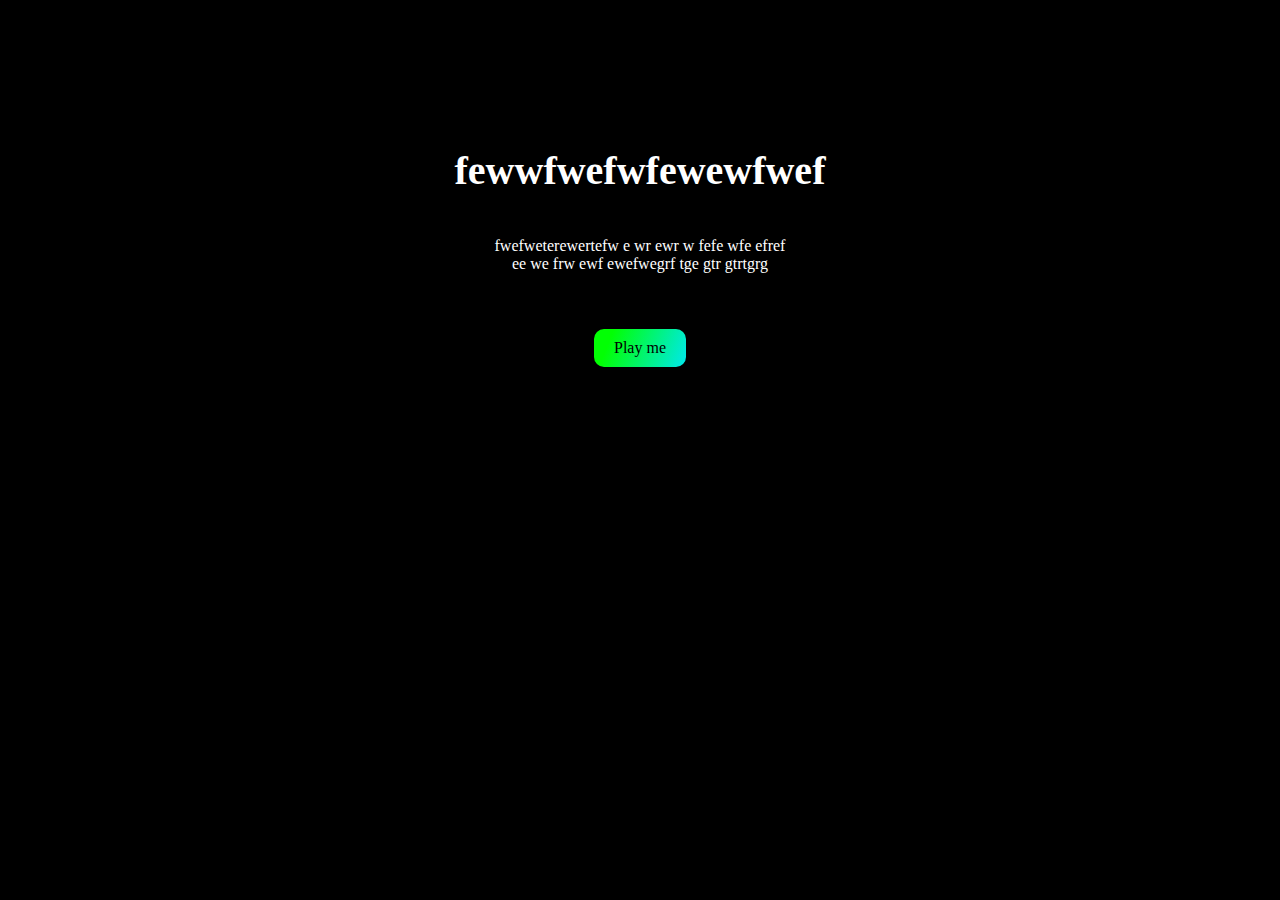
<file: 3D-AR/3D-model-main/index.html>
<!DOCTYPE html>
<html lang="en">
  <head>
    <meta charset="UTF-8" />
    <meta name="viewport" content="width=device-width, user-scalable=no, minimum-scale=1.0, maximum-scale=1.0">
    <!-- At nægte skalering gør at siden virker på android mobiltelefoner -->
    <link rel="stylesheet" type="text/css" href="style.css" />
    <title>Dont click</title>
  </head>

  <body>
    <header>
      <h1>fewwfwefwfewewfwef</h1>
      <p>
        fwefweterewertefw e wr ewr w fefe wfe efref<br />
        ee we frw ewf ewefwegrf tge gtr gtrtgrg
      </p>
      <a href="2-site.html">Play me</a>
    </header>
  </body>
</html>
</file>
<file: 3D-AR/3D-model-main/style.css>
body {
  background-color: black;
  height: 80vh;
}
header {
  display: flex;
  justify-content: center;
  align-items: center;
  flex-direction: column;
  margin-top: 120px;
  text-align: center;
}
h1 {
  color: white;
  font-size: 40px;
}
p {
  color: white;
}
a {
  margin-top: 40px;
  text-decoration: none;
  background: linear-gradient(
    111.4deg,
    rgb(2, 255, 4) 18.4%,
    rgb(0, 232, 237) 100.2%
  );
  padding: 10px 20px;
  border-radius: 10px;
  color: black;
}
a:hover {
  background: linear-gradient(
    111.4deg,
    rgb(2, 255, 4) 18.4%,
    rgb(0, 232, 237) 100.2%
  );
  padding: 10px 20px;
  border-radius: 10px;
}
</file>
